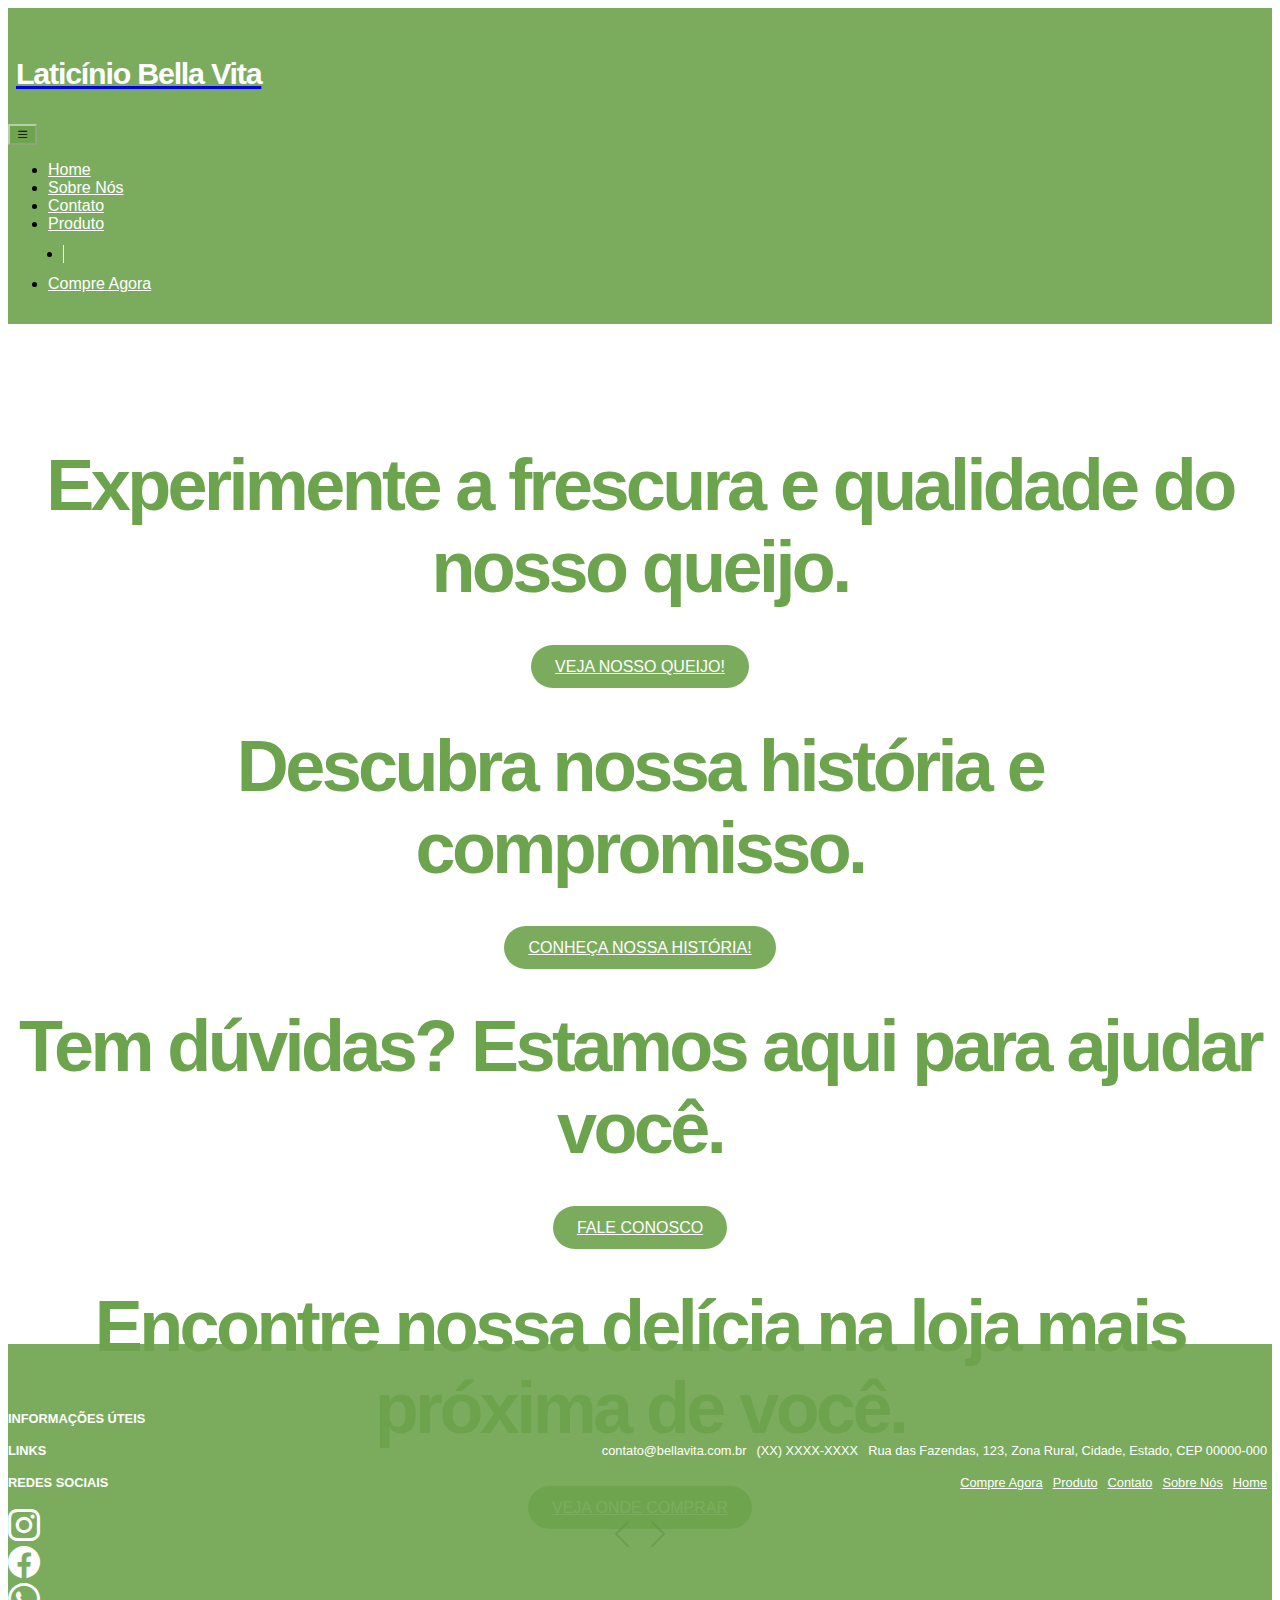
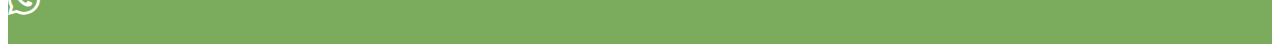
<file: index.html>
<!DOCTYPE html>
<html lang="pt-br">
<head>
    <!-- Meta tags Obrigatórias -->
    <meta charset="utf-8">
    <meta name="viewport" content="width=device-width, initial-scale=1, shrink-to-fit=no">
    <!-- Bootstrap CSS -->
    <link rel="stylesheet" href="https://stackpath.bootstrapcdn.com/bootstrap/4.1.3/css/bootstrap.min.css" integrity="sha384-MCw98/SFnGE8fJT3GXwEOngsV7Zt27NXFoaoApmYm81iuXoPkFOJwJ8ERdknLPMO" crossorigin="anonymous">
    <!-- Ícones -->
    <link rel="stylesheet" href="https://cdn.jsdelivr.net/npm/bootstrap-icons@1.11.3/font/bootstrap-icons.min.css">
    <link rel="stylesheet" href="css/style.css">

    <title>Laticínio D'Casa</title>
</head>
<body>

    <header> <!-- Início Cabeçalho -->
        <nav class="navbar navbar-expand-md navbar-light fixed-top navbar-transparente">
            <div class="container">
                <a href="index.html" class="nav-link">
                    <h2>Laticínio Bella Vita</h2>
                </a>
                <button class="navbar-toggler" data-toggle="collapse" data-target="#nav-principal">
                    <i class="bi bi-list text-white"></i>
                </button>
                <div class="collapse navbar-collapse" id="nav-principal">
                    <ul class="navbar-nav ml-auto">
                        <li class="nav-item">
                            <a href="index.html" class="nav-link">Home</a>
                        </li>
                        <li class="nav-item">
                            <a href="paginas/about.html" class="nav-link">Sobre Nós</a>
                        </li>
                        <li class="nav-item">
                            <a href="paginas/contato.html" class="nav-link">Contato</a>
                        </li>
                        <li class="nav-item">
                            <a href="paginas/product.html" class="nav-link">Produto</a>
                        </li>
                        <li class="nav-item divisor"></li>
                        <li class="nav-item">
                            <a href="paginas/buynow.html" class="nav-link">Compre Agora</a>
                        </li>
                    </ul>
                </div>
            </div>
        </nav>
    </header>  <!-- Fim Cabeçalho -->

    <section id="home" class="d-flex"> <!-- Início Home -->
        <div class="container align-self-center">
            <div class="row">
                <div class="col-md-12 capa">
                    <div id="carousel-dcasa" class="carousel slide" data-ride="carousel">
                        <div class="carousel-inner">
                            <div class="carousel-item active">
                                <h1>Experimente a frescura e qualidade do nosso queijo.</h1>
                                <a href="paginas/product.html" class="btn btn-lg btn-custom btn-oppacity">Veja nosso queijo!</a>
                            </div>
                            <div class="carousel-item">
                                <h1>Descubra nossa história e compromisso.</h1>
                                <a href="paginas/about.html" class="btn btn-lg btn-custom btn-oppacity">Conheça Nossa História!</a>
                            </div>
                            <div class="carousel-item">
                                <h1>Tem dúvidas? Estamos aqui para ajudar você.</h1>
                                <a href="paginas/contato.html" class="btn btn-lg btn-custom btn-oppacity">Fale Conosco</a>
                            </div>
                            <div class="carousel-item">
                                <h1>Encontre nossa delícia na loja mais próxima de você.</h1>
                                <a href="paginas/buynow.html" class="btn btn-lg btn-custom btn-oppacity">Veja Onde Comprar</a>
                            </div>
                        </div>
                        <a href="#carousel-dcasa" class="carousel-control-prev" data-slide="prev"><i class="bi bi-chevron-left" style="font-size: 2em; color: rgba(0, 0, 0, 0.6);"></i></a>
                        <a href="#carousel-dcasa" class="carousel-control-next" data-slide="next"><i class="bi bi-chevron-right" style="font-size: 2em; color: rgba(0, 0, 0, 0.6)"></i></a>
                    </div>
                </div>
            </div>
        </div>
    </section> <!-- Fim Home -->

    <footer>
        <div class="container">
            <div class="row">
                <div class="col-md-6"> <!-- Informações de Contato -->
                    <h4>Informações Úteis</h4>
                    <ul class="navbar-nav">
                        <li>Rua das Fazendas, 123, Zona Rural, Cidade, Estado, CEP 00000-000</li>
                        <li>(XX) XXXX-XXXX</li>
                        <li>contato@bellavita.com.br</li>
                    </ul>
                </div>
                <div class="col-md-2"> <!-- Links rápidos -->
                    <h4>Links</h4>
                    <ul class="navbar-nav">
                        <li><a href="index.html">Home</a></li>
                        <li><a href="paginas/about.html">Sobre Nós</a></li>
                        <li><a href="paginas/contato.html">Contato</a></li>
                        <li><a href="paginas/product.html">Produto</a></li>
                        <li><a href="paginas/buynow.html">Compre Agora</a></li>
                    </ul>
                </div>
                <div class="col-md-4"> <!-- Redes Sociais -->
                    <h4>Redes Sociais</h4>
                    <div class="row">
                        <div class="col-sm-2">
                            <a href=""><i class="bi bi-instagram"></i></a>
                        </div>
                        <div class="col-sm-2">
                            <a href=""><i class="bi bi-facebook"></i></a>
                        </div>
                        <div class="col-sm-2">
                            <a href=""><i class="bi bi-whatsapp"></i></a>
                        </div>
                    </div>
                </div>
            </div>
        </div>
    </footer>

    <!-- JavaScript (Opcional) -->
    <!-- jQuery primeiro, depois Popper.js, depois Bootstrap JS -->
    <script src="https://code.jquery.com/jquery-3.3.1.slim.min.js" integrity="sha384-q8i/X+965DzO0rT7abK41JStQIAqVgRVzpbzo5smXKp4YfRvH+8abtTE1Pi6jizo" crossorigin="anonymous"></script>
    <script src="https://cdnjs.cloudflare.com/ajax/libs/popper.js/1.14.3/umd/popper.min.js" integrity="sha384-ZMP7rVo3mIykV+2+9J3UJ46jBk0WLaUAdn689aCwoqbBJiSnjAK/l8WvCWPIPm49" crossorigin="anonymous"></script>
    <script src="https://stackpath.bootstrapcdn.com/bootstrap/4.1.3/js/bootstrap.min.js" integrity="sha384-ChfqqxuZUCnJSK3+MXmPNIyE6ZbWh2IMqE241rYiqJxyMiZ6OW/JmZQ5stwEULTy" crossorigin="anonymous"></script>
</body>
</html>
</file>
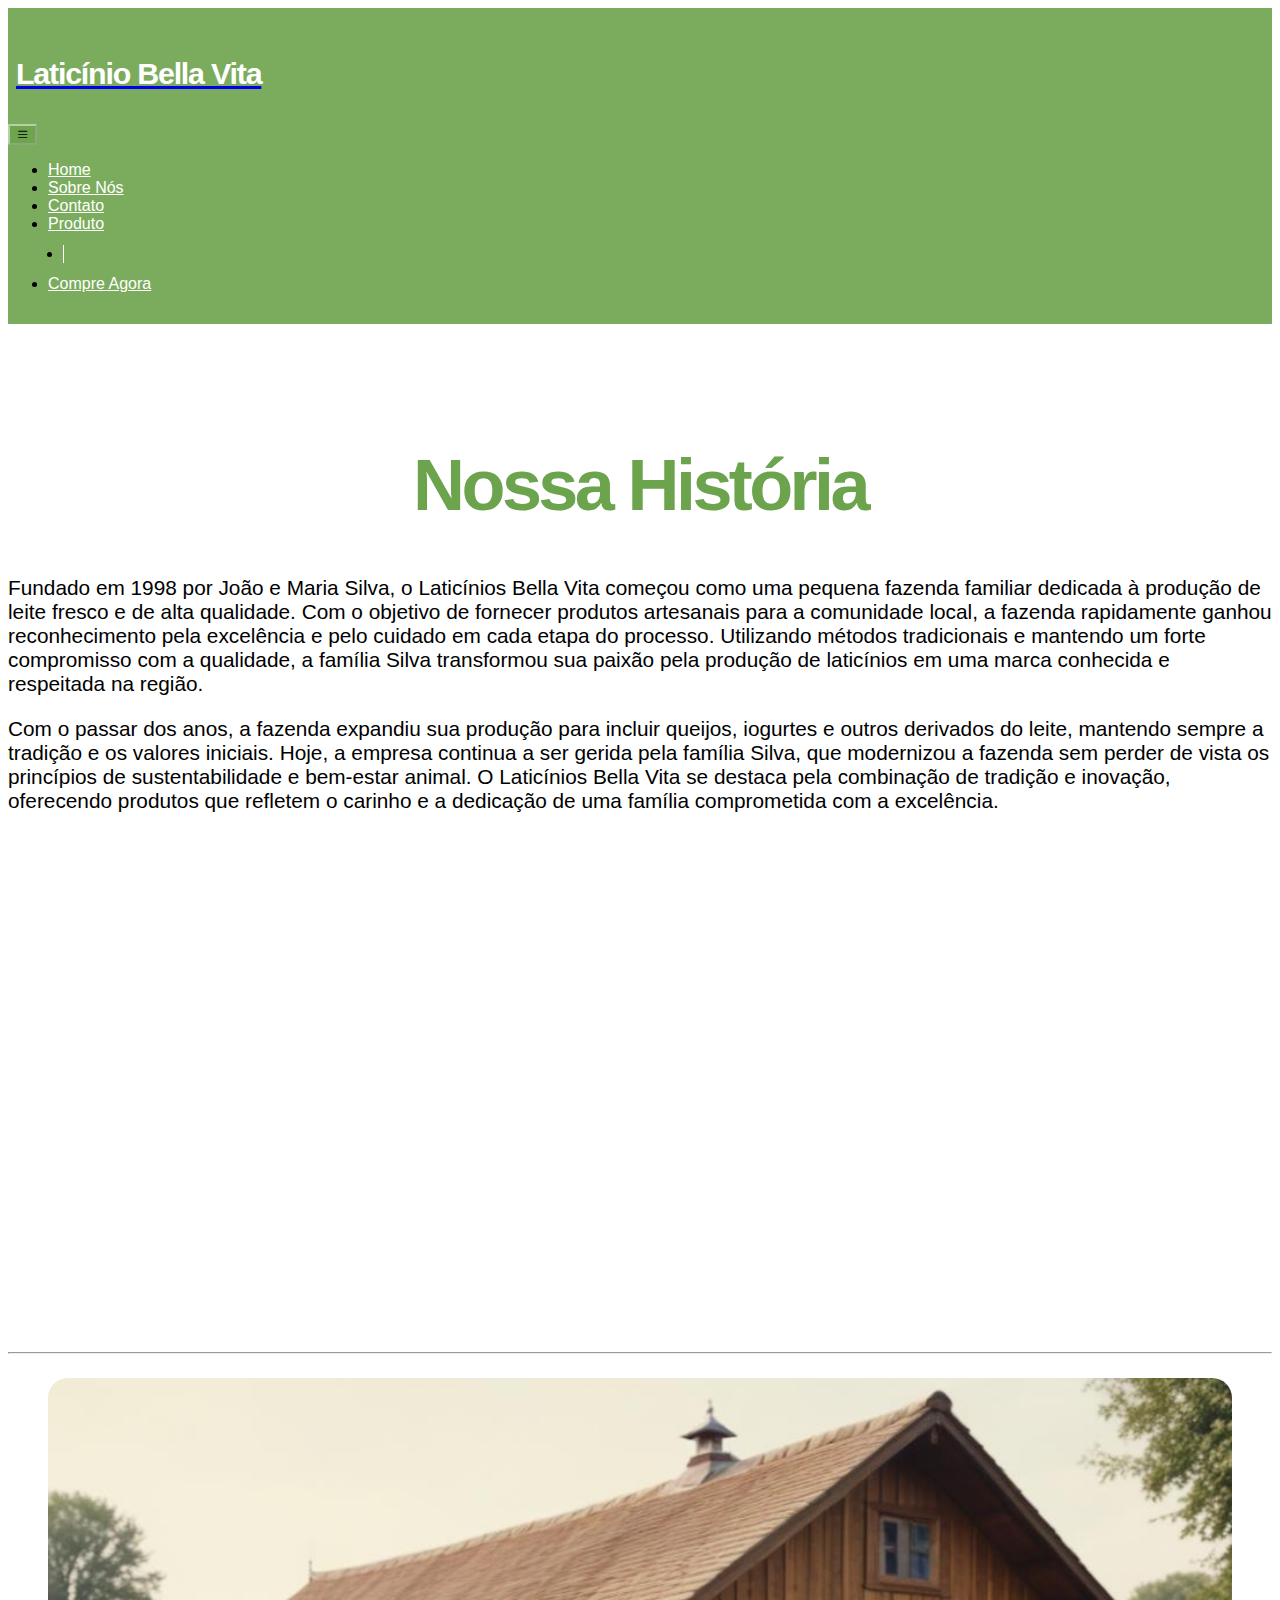
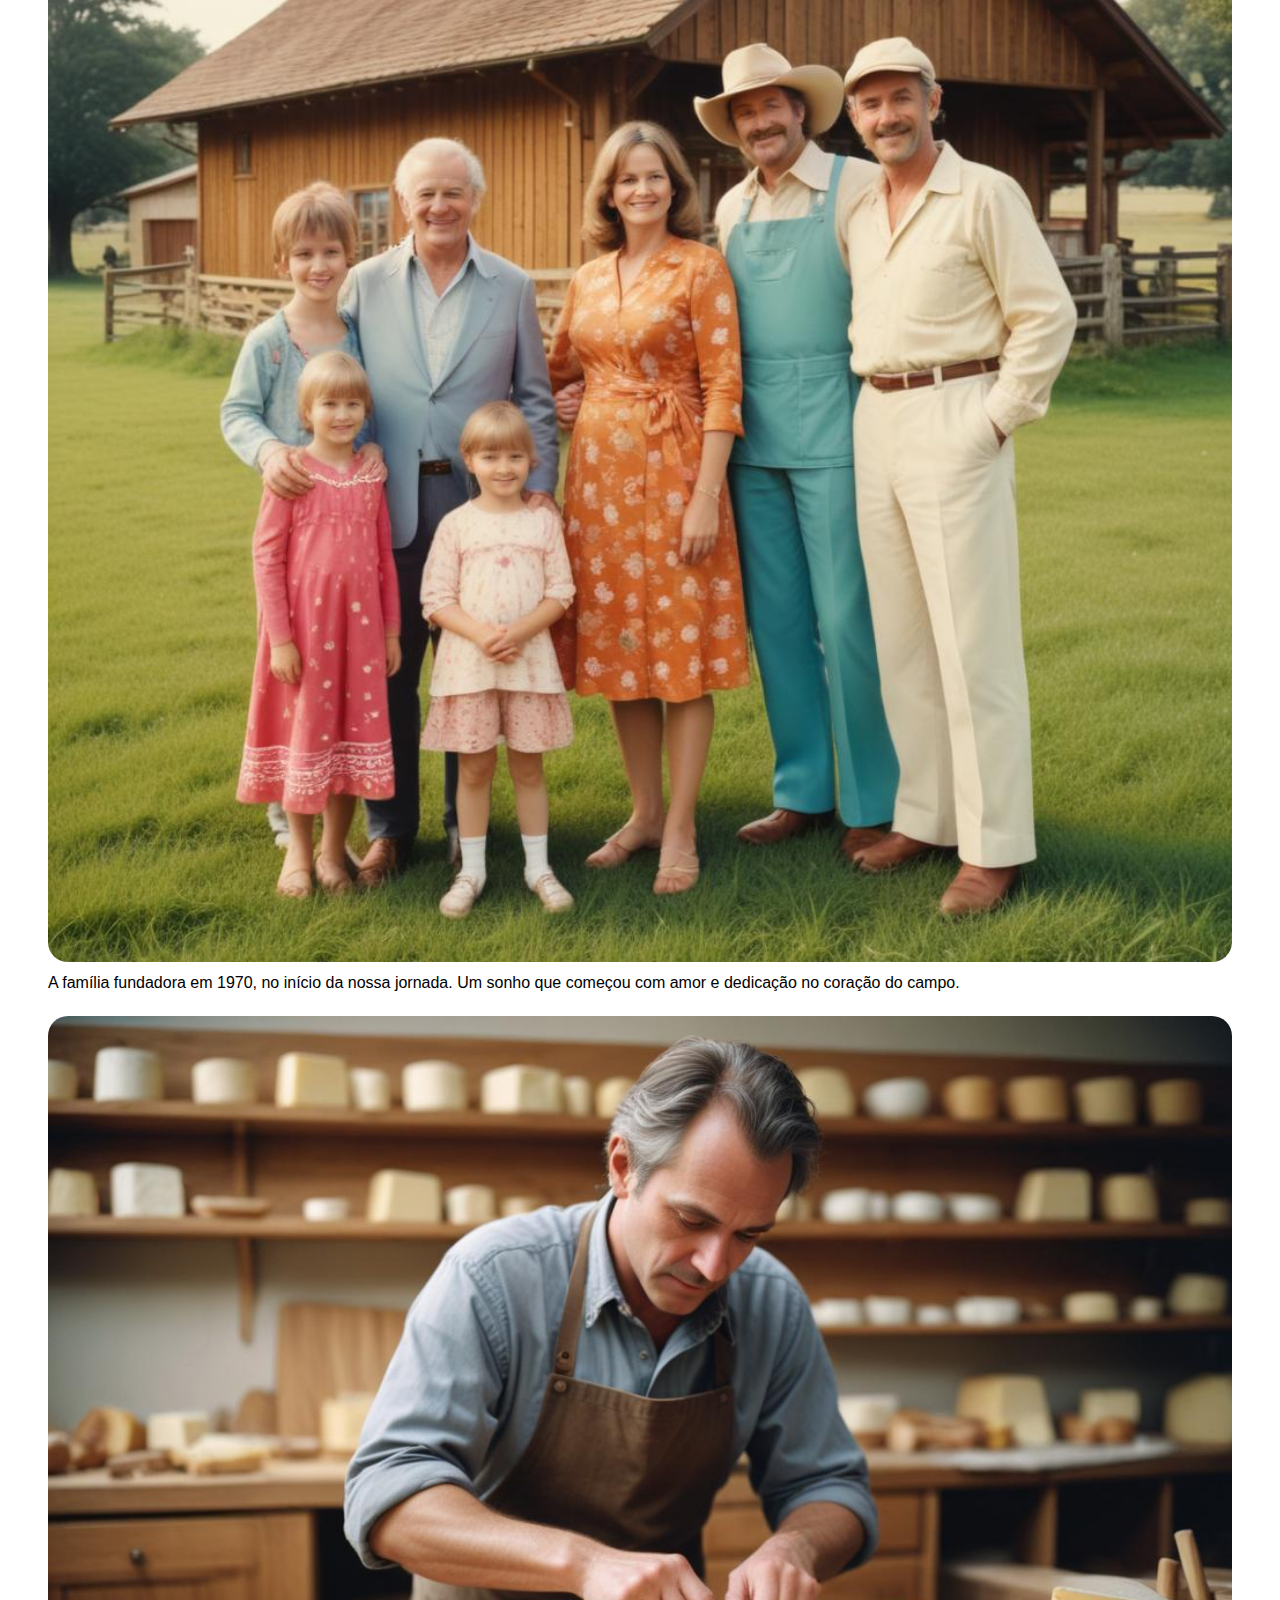
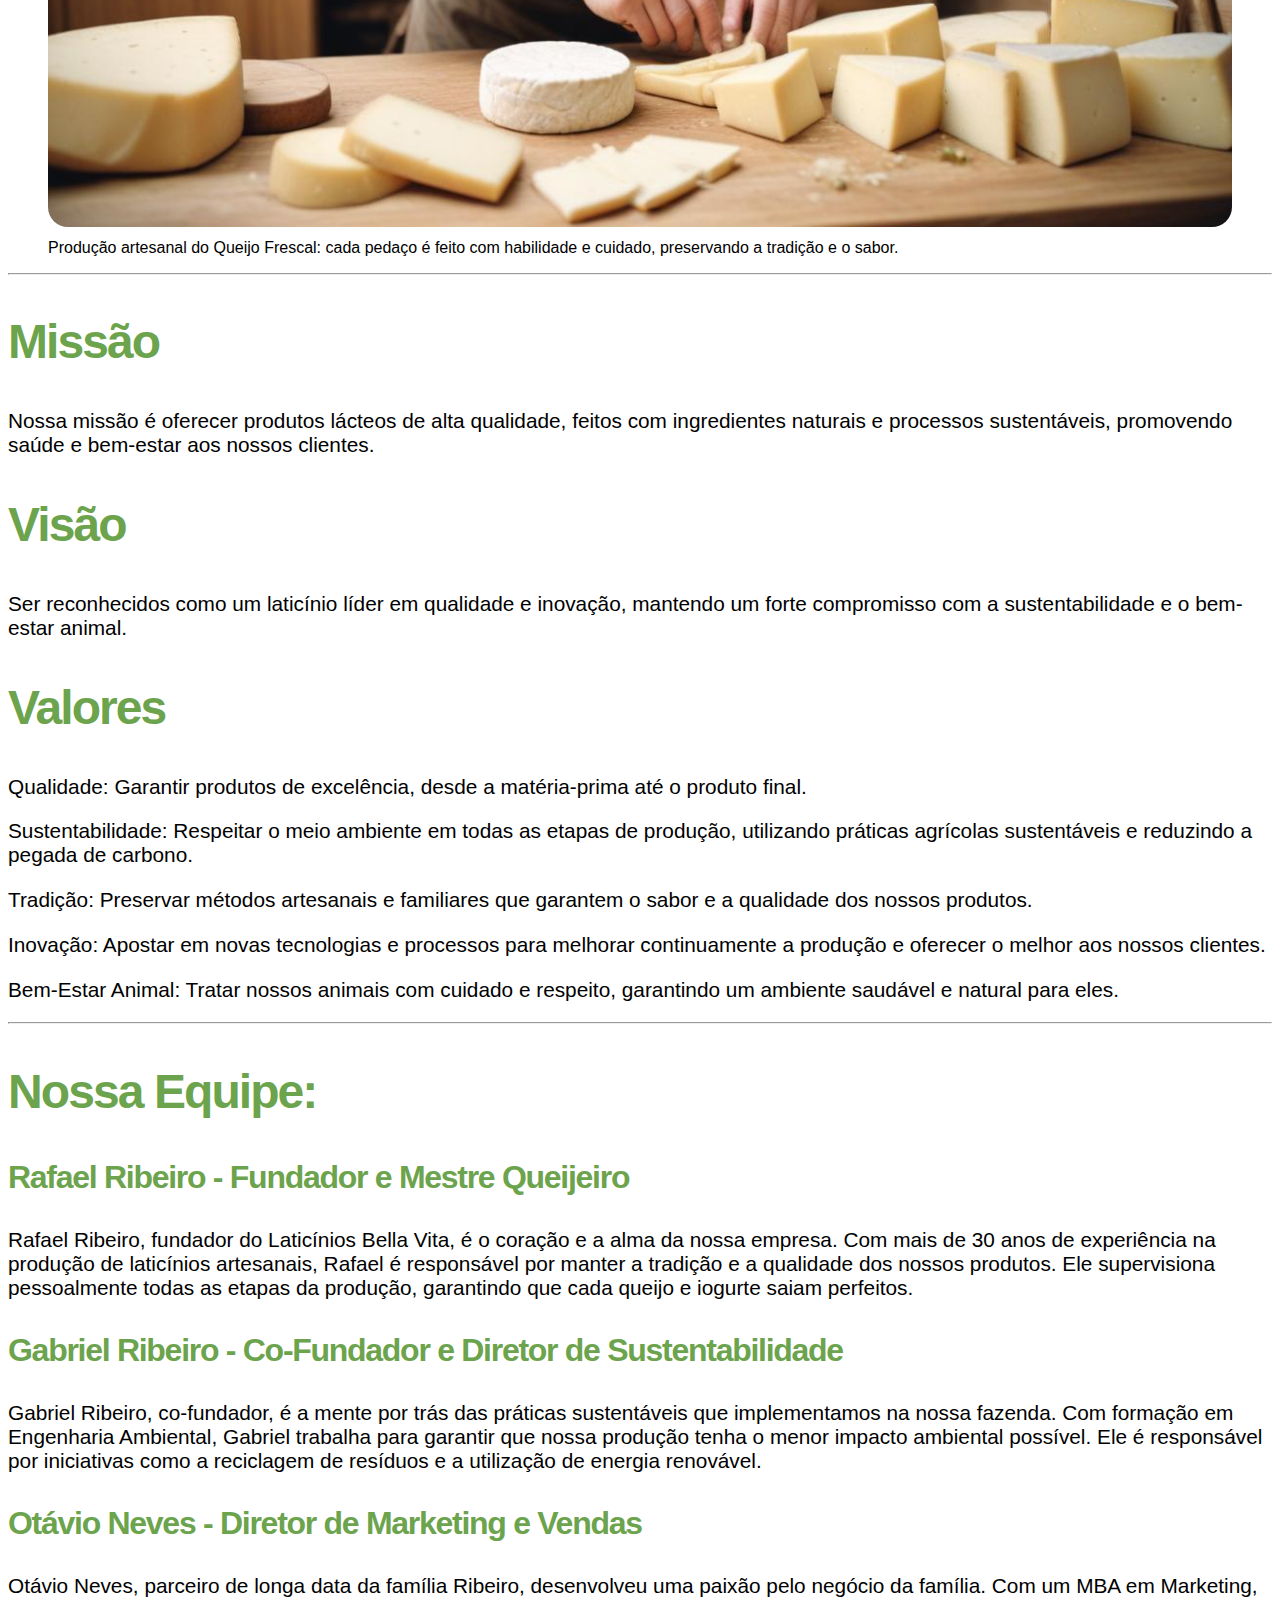
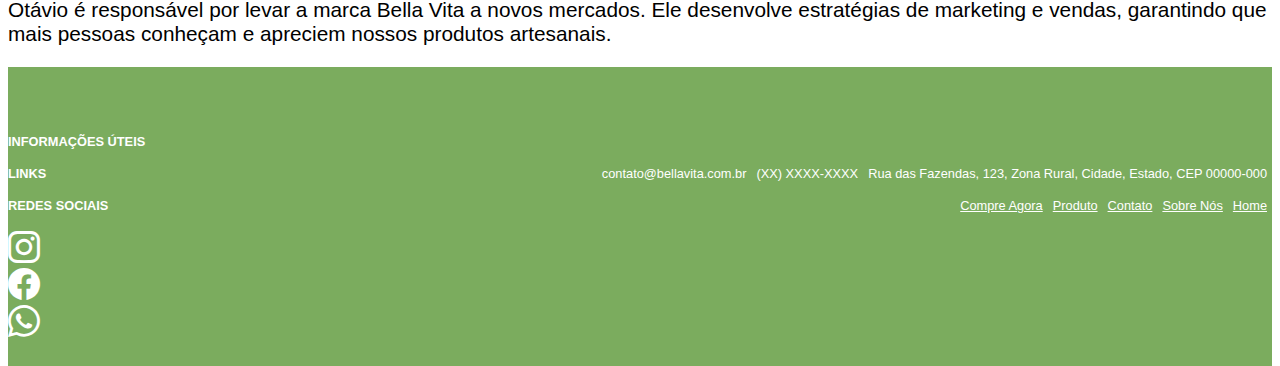
<file: paginas/about.html>
<!DOCTYPE html>
<html lang="pt-br">
<head>
    <!-- Meta tags Obrigatórias -->
    <meta charset="utf-8">
    <meta name="viewport" content="width=device-width, initial-scale=1, shrink-to-fit=no">
    <!-- Bootstrap CSS -->
    <link rel="stylesheet" href="https://stackpath.bootstrapcdn.com/bootstrap/4.1.3/css/bootstrap.min.css" integrity="sha384-MCw98/SFnGE8fJT3GXwEOngsV7Zt27NXFoaoApmYm81iuXoPkFOJwJ8ERdknLPMO" crossorigin="anonymous">
    <!-- Ícones -->
    <link rel="stylesheet" href="https://cdn.jsdelivr.net/npm/bootstrap-icons@1.11.3/font/bootstrap-icons.min.css">
    <link rel="stylesheet" href="../css/style.css">

    <title>Laticínio Bella Vita - Sobre Nós</title>
</head>
<body>
    <header> <!-- Início Cabeçalho -->
        <nav class="navbar navbar-expand-lg navbar-light fixed-top navbar-transparente">
            <div class="container">
                <a href="../index.html" class="nav-link">
                    <h2>Laticínio Bella Vita</h2>
                </a>
                <button class="navbar-toggler" data-toggle="collapse" data-target="#nav-principal">
                    <i class="bi bi-list text-white"></i>
                </button>
                <div class="collapse navbar-collapse" id="nav-principal">
                    <ul class="navbar-nav ml-auto">
                        <li class="nav-item">
                            <a href="../index.html" class="nav-link">Home</a>
                        </li>
                        <li class="nav-item">
                            <a href="about.html" class="nav-link">Sobre Nós</a>
                        </li>
                        <li class="nav-item">
                            <a href="contato.html" class="nav-link">Contato</a>
                        </li>
                        <li class="nav-item">
                            <a href="product.html" class="nav-link">Produto</a>
                        </li>
                        <li class="nav-item divisor"></li>
                        <li class="nav-item">
                            <a href="buynow.html" class="nav-link">Compre Agora</a>
                        </li>
                    </ul>
                </div>
            </div>
        </nav>
    </header>  <!-- Fim Cabeçalho -->

    <section id="home" class="d-flex"> <!-- História -->
        <div class="container align-self-center">
            <div class="row">
                <div class="col-md-12 capa">
                    <h1>Nossa História</h1>
                </div>
                <div class="col-lg-6">
                    <p>Fundado em 1998 por João e Maria Silva, o Laticínios Bella Vita começou como uma pequena fazenda familiar dedicada à produção de leite fresco e de alta qualidade. Com o objetivo de fornecer produtos artesanais para a comunidade local, a fazenda rapidamente ganhou reconhecimento pela excelência e pelo cuidado em cada etapa do processo. Utilizando métodos tradicionais e mantendo um forte compromisso com a qualidade, a família Silva transformou sua paixão pela produção de laticínios em uma marca conhecida e respeitada na região.</p>
                </div>
                <div class="col-lg-6">
                    <p>Com o passar dos anos, a fazenda expandiu sua produção para incluir queijos, iogurtes e outros derivados do leite, mantendo sempre a tradição e os valores iniciais. Hoje, a empresa continua a ser gerida pela família Silva, que modernizou a fazenda sem perder de vista os princípios de sustentabilidade e bem-estar animal. O Laticínios Bella Vita se destaca pela combinação de tradição e inovação, oferecendo produtos que refletem o carinho e a dedicação de uma família comprometida com a excelência.</p>
                </div>
            </div>
        </div>
    </section> <!-- Fim história -->
    <hr>
    <section class="d-flex p-5"> <!-- Fotos história -->
        <div class="container align-self-center">
            <div class="row my-5">
                <figure class="col-md-5">
                    <img src="../imgs/family.jpeg" alt="">
                    <figcaption>A família fundadora em 1970, no início da nossa jornada. Um sonho que começou com amor e dedicação no coração do campo.</figcaption>
                </figure>
                <figure class="col-md-7">
                    <img src="../imgs/artisan.jpeg" alt="">
                    <figcaption>Produção artesanal do Queijo Frescal: cada pedaço é feito com habilidade e cuidado, preservando a tradição e o sabor.</figcaption>
                </figure>
            </div>
        </div>
    </section> <!-- Fim fotos história -->
    <hr>
    <section class="d-flex p-5"> <!-- Missão , valores e visão -->
        <div class="container align-self-center">
            <div class="row my-5"> <!-- Missão -->
                <div class="col-md-12">
                    <h2>Missão</h2>
                </div>
                <div class="col-md-12">
                    <p>Nossa missão é oferecer produtos lácteos de alta qualidade, feitos com ingredientes naturais e processos sustentáveis, promovendo saúde e bem-estar aos nossos clientes.</p>
                </div>
            </div> <!-- Fim missão -->
            <div class="row my-5"> <!-- Visão -->
                <div class="col-md-12">
                    <h2>Visão</h2>
                </div>
                <div class="col-md-12">
                    <p>Ser reconhecidos como um laticínio líder em qualidade e inovação, mantendo um forte compromisso com a sustentabilidade e o bem-estar animal.</p>
                </div>
            </div> <!-- Fim missão -->
            <div class="row my-5"> <!-- Valores -->
                <div class="col-md-12">
                    <h2>Valores</h2>
                </div>
                <div class="col-md-12">
                    <p><span class="font-weight-bold">Qualidade: </span>Garantir produtos de excelência, desde a matéria-prima até o produto final.</p>
                    <p><span class="font-weight-bold">Sustentabilidade: </span>Respeitar o meio ambiente em todas as etapas de produção, utilizando práticas agrícolas sustentáveis e reduzindo a pegada de carbono.</p>
                    <p><span class="font-weight-bold">Tradição: </span>Preservar métodos artesanais e familiares que garantem o sabor e a qualidade dos nossos produtos.</p>
                    <p><span class="font-weight-bold">Inovação: </span>Apostar em novas tecnologias e processos para melhorar continuamente a produção e oferecer o melhor aos nossos clientes.</p>
                    <p><span class="font-weight-bold">Bem-Estar Animal: </span>Tratar nossos animais com cuidado e respeito, garantindo um ambiente saudável e natural para eles.</p>
                </div>
            </div> <!-- Fim valores -->
        </div>
    </section> <!-- Fim missão, valores e visão -->
    <hr>
    <section class="d-flex p-5"> <!-- Equipe -->
        <div class="container align-self-center">
            <div class="row">
                <div class="col-md-12">
                    <h2>Nossa Equipe: </h2>
                </div>
            </div>
            <div class="row my-3">
                <div class="col-md-12">
                    <h3>Rafael Ribeiro - Fundador e Mestre Queijeiro</h3>
                </div>
                <div class="col-md-12">
                    <p>Rafael Ribeiro, fundador do Laticínios Bella Vita, é o coração e a alma da nossa empresa. Com mais de 30 anos de experiência na produção de laticínios artesanais, Rafael é responsável por manter a tradição e a qualidade dos nossos produtos. Ele supervisiona pessoalmente todas as etapas da produção, garantindo que cada queijo e iogurte saiam perfeitos.</p>
                </div>
            </div>
            <div class="row my-3">
                <div class="col-md-12">
                    <h3>Gabriel Ribeiro - Co-Fundador e Diretor de Sustentabilidade</h3>
                </div>
                <div class="col-md-12">
                    <p>Gabriel Ribeiro, co-fundador, é a mente por trás das práticas sustentáveis que implementamos na nossa fazenda. Com formação em Engenharia Ambiental, Gabriel trabalha para garantir que nossa produção tenha o menor impacto ambiental possível. Ele é responsável por iniciativas como a reciclagem de resíduos e a utilização de energia renovável.</p>
                </div>
            </div>
            <div class="row my-3">
                <div class="col-md-12">
                    <h3>Otávio Neves - Diretor de Marketing e Vendas</h3>
                </div>
                <div class="col-md-12">
                    <p>Otávio Neves, parceiro de longa data da família Ribeiro, desenvolveu uma paixão pelo negócio da família. Com um MBA em Marketing, Otávio é responsável por levar a marca Bella Vita a novos mercados. Ele desenvolve estratégias de marketing e vendas, garantindo que mais pessoas conheçam e apreciem nossos produtos artesanais.</p>
                </div>
            </div>
        </div>
    </section> <!-- Fim equipe -->

    <footer>
        <div class="container">
            <div class="row">
                <div class="col-md-6 mb-3"> <!-- Informações de Contato -->
                    <h4>Informações Úteis</h4>
                    <ul class="navbar-nav">
                        <li>Rua das Fazendas, 123, Zona Rural, Cidade, Estado, CEP 00000-000</li>
                        <li>(XX) XXXX-XXXX</li>
                        <li>contato@bellavita.com.br</li>
                    </ul>
                </div>
                <div class="col-md-2 mb-3"> <!-- Links rápidos -->
                    <h4>Links</h4>
                    <ul class="navbar-nav">
                        <li><a href="../index.html">Home</a></li>
                        <li><a href="about.html">Sobre Nós</a></li>
                        <li><a href="contato.html">Contato</a></li>
                        <li><a href="product.html">Produto</a></li>
                        <li><a href="buynow.html">Compre Agora</a></li>
                    </ul>
                </div>
                <div class="col-md-4 mb-3"> <!-- Redes Sociais -->
                    <h4>Redes Sociais</h4>
                    <div class="row">
                        <div class="col-sm-2">
                            <a href=""><i class="bi bi-instagram"></i></a>
                        </div>
                        <div class="col-sm-2">
                            <a href=""><i class="bi bi-facebook"></i></a>
                        </div>
                        <div class="col-sm-2">
                            <a href=""><i class="bi bi-whatsapp"></i></a>
                        </div>
                    </div>
                </div>
            </div>
        </div>
    </footer>

    <!-- JavaScript (Opcional) -->
    <!-- jQuery primeiro, depois Popper.js, depois Bootstrap JS -->
    <script src="https://code.jquery.com/jquery-3.3.1.slim.min.js" integrity="sha384-q8i/X+965DzO0rT7abK41JStQIAqVgRVzpbzo5smXKp4YfRvH+8abtTE1Pi6jizo" crossorigin="anonymous"></script>
    <script src="https://cdnjs.cloudflare.com/ajax/libs/popper.js/1.14.3/umd/popper.min.js" integrity="sha384-ZMP7rVo3mIykV+2+9J3UJ46jBk0WLaUAdn689aCwoqbBJiSnjAK/l8WvCWPIPm49" crossorigin="anonymous"></script>
    <script src="https://stackpath.bootstrapcdn.com/bootstrap/4.1.3/js/bootstrap.min.js" integrity="sha384-ChfqqxuZUCnJSK3+MXmPNIyE6ZbWh2IMqE241rYiqJxyMiZ6OW/JmZQ5stwEULTy" crossorigin="anonymous"></script>
</body>
</html>
</file>
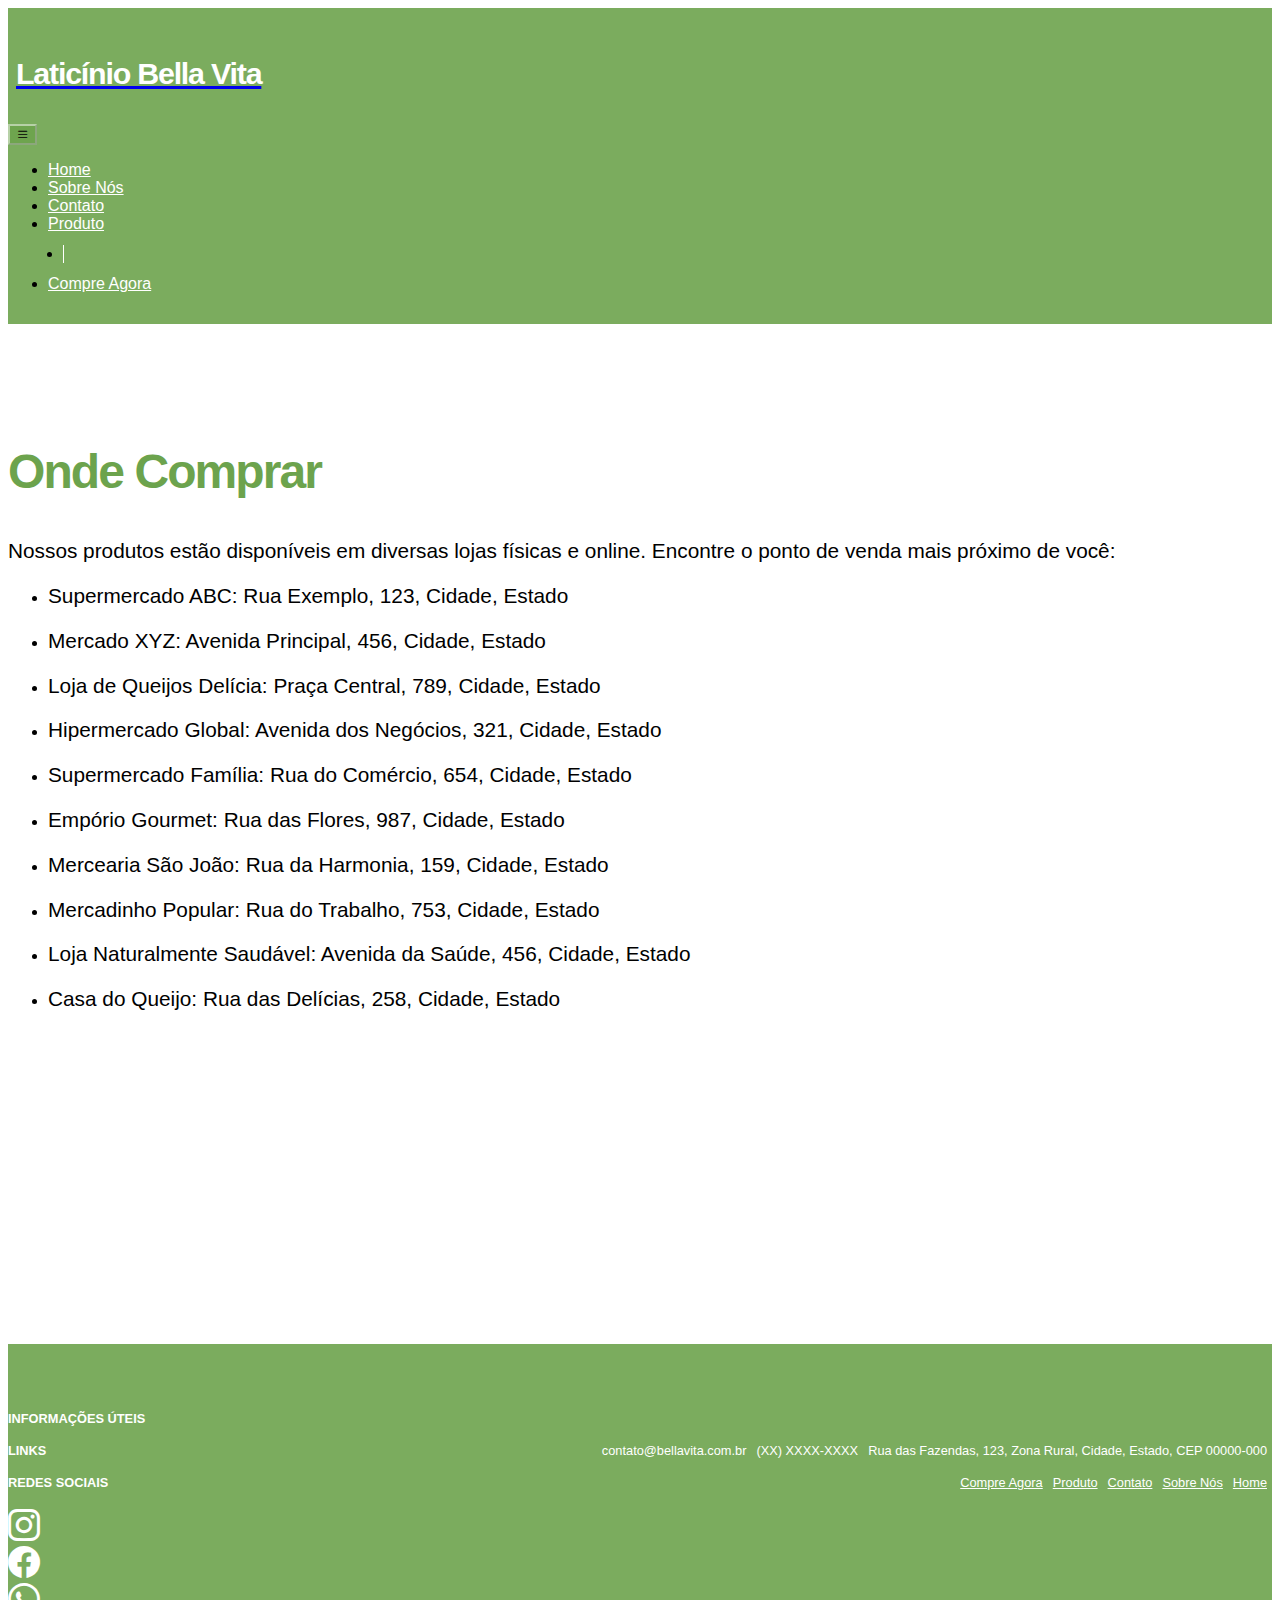
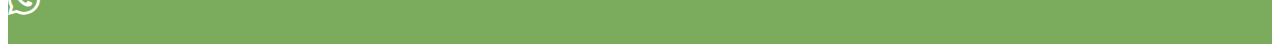
<file: paginas/buynow.html>
<!DOCTYPE html>
<html lang="pt-br">
<head>
    <!-- Meta tags Obrigatórias -->
    <meta charset="utf-8">
    <meta name="viewport" content="width=device-width, initial-scale=1, shrink-to-fit=no">
    <!-- Bootstrap CSS -->
    <link rel="stylesheet" href="https://stackpath.bootstrapcdn.com/bootstrap/4.1.3/css/bootstrap.min.css" integrity="sha384-MCw98/SFnGE8fJT3GXwEOngsV7Zt27NXFoaoApmYm81iuXoPkFOJwJ8ERdknLPMO" crossorigin="anonymous">
    <!-- Ícones -->
    <link rel="stylesheet" href="https://cdn.jsdelivr.net/npm/bootstrap-icons@1.11.3/font/bootstrap-icons.min.css">
    <link rel="stylesheet" href="../css/style.css">

    <title>Laticínio D'Casa - Compre Agora</title>
</head>
<body>
    <header> <!-- Início Cabeçalho -->
        <nav class="navbar navbar-expand-md navbar-light fixed-top navbar-transparente">
            <div class="container">
                <a href="../index.html" class="nav-link">
                    <h2>Laticínio Bella Vita</h2>
                </a>
                <button class="navbar-toggler" data-toggle="collapse" data-target="#nav-principal">
                    <i class="bi bi-list text-white"></i>
                </button>
                <div class="collapse navbar-collapse" id="nav-principal">
                    <ul class="navbar-nav ml-auto">
                        <li class="nav-item">
                            <a href="../index.html" class="nav-link">Home</a>
                        </li>
                        <li class="nav-item">
                            <a href="about.html" class="nav-link">Sobre Nós</a>
                        </li>
                        <li class="nav-item">
                            <a href="contato.html" class="nav-link">Contato</a>
                        </li>
                        <li class="nav-item">
                            <a href="product.html" class="nav-link">Produto</a>
                        </li>
                        <li class="nav-item divisor"></li>
                        <li class="nav-item">
                            <a href="buynow.html" class="nav-link">Compre Agora</a>
                        </li>
                    </ul>
                </div>
            </div>
        </nav>
    </header>  <!-- Fim Cabeçalho -->

    <section id="home" class="d-flex"> <!-- Lista -->
        <div class="container align-self-center">
            <div class="row">
                <div class="col-md-12">
                    <h2>Onde Comprar</h2>
                </div>
                <div class="col-md-6">
                    <p>Nossos produtos estão disponíveis em diversas lojas físicas e online. Encontre o ponto de venda mais próximo de você: </p>
                </div>
            </div>
            <div class="row">
                <ul>
                    <li><p>Supermercado ABC: Rua Exemplo, 123, Cidade, Estado</p></li>
                    <li><p>Mercado XYZ: Avenida Principal, 456, Cidade, Estado</p></li>
                    <li><p>Loja de Queijos Delícia: Praça Central, 789, Cidade, Estado</p></li>
                    <li><p>Hipermercado Global: Avenida dos Negócios, 321, Cidade, Estado</p></li>
                    <li><p>Supermercado Família: Rua do Comércio, 654, Cidade, Estado</p></li>
                    <li><p>Empório Gourmet: Rua das Flores, 987, Cidade, Estado</p></li>
                    <li><p>Mercearia São João: Rua da Harmonia, 159, Cidade, Estado</p></li>
                    <li><p>Mercadinho Popular: Rua do Trabalho, 753, Cidade, Estado</p></li>
                    <li><p>Loja Naturalmente Saudável: Avenida da Saúde, 456, Cidade, Estado</p></li>
                    <li><p>Casa do Queijo: Rua das Delícias, 258, Cidade, Estado</p></li>
                </ul>
            </div>
        </div>
    </section> <!-- Fim lista -->

    <footer>
        <div class="container">
            <div class="row">
                <div class="col-md-6"> <!-- Informações de Contato -->
                    <h4>Informações Úteis</h4>
                    <ul class="navbar-nav">
                        <li>Rua das Fazendas, 123, Zona Rural, Cidade, Estado, CEP 00000-000</li>
                        <li>(XX) XXXX-XXXX</li>
                        <li>contato@bellavita.com.br</li>
                    </ul>
                </div>
                <div class="col-md-2"> <!-- Links rápidos -->
                    <h4>Links</h4>
                    <ul class="navbar-nav">
                        <li><a href="../index.html">Home</a></li>
                        <li><a href="about.html">Sobre Nós</a></li>
                        <li><a href="contato.html">Contato</a></li>
                        <li><a href="product.html">Produto</a></li>
                        <li><a href="buynow.html">Compre Agora</a></li>
                    </ul>
                </div>
                <div class="col-md-4"> <!-- Redes Sociais -->
                    <h4>Redes Sociais</h4>
                    <div class="row">
                        <div class="col-sm-2">
                            <a href=""><i class="bi bi-instagram"></i></a>
                        </div>
                        <div class="col-sm-2">
                            <a href=""><i class="bi bi-facebook"></i></a>
                        </div>
                        <div class="col-sm-2">
                            <a href=""><i class="bi bi-whatsapp"></i></a>
                        </div>
                    </div>
                </div>
            </div>
        </div>
    </footer>

    <!-- JavaScript (Opcional) -->
    <!-- jQuery primeiro, depois Popper.js, depois Bootstrap JS -->
    <script src="https://code.jquery.com/jquery-3.3.1.slim.min.js" integrity="sha384-q8i/X+965DzO0rT7abK41JStQIAqVgRVzpbzo5smXKp4YfRvH+8abtTE1Pi6jizo" crossorigin="anonymous"></script>
    <script src="https://cdnjs.cloudflare.com/ajax/libs/popper.js/1.14.3/umd/popper.min.js" integrity="sha384-ZMP7rVo3mIykV+2+9J3UJ46jBk0WLaUAdn689aCwoqbBJiSnjAK/l8WvCWPIPm49" crossorigin="anonymous"></script>
    <script src="https://stackpath.bootstrapcdn.com/bootstrap/4.1.3/js/bootstrap.min.js" integrity="sha384-ChfqqxuZUCnJSK3+MXmPNIyE6ZbWh2IMqE241rYiqJxyMiZ6OW/JmZQ5stwEULTy" crossorigin="anonymous"></script>
</body>
</html>
</file>
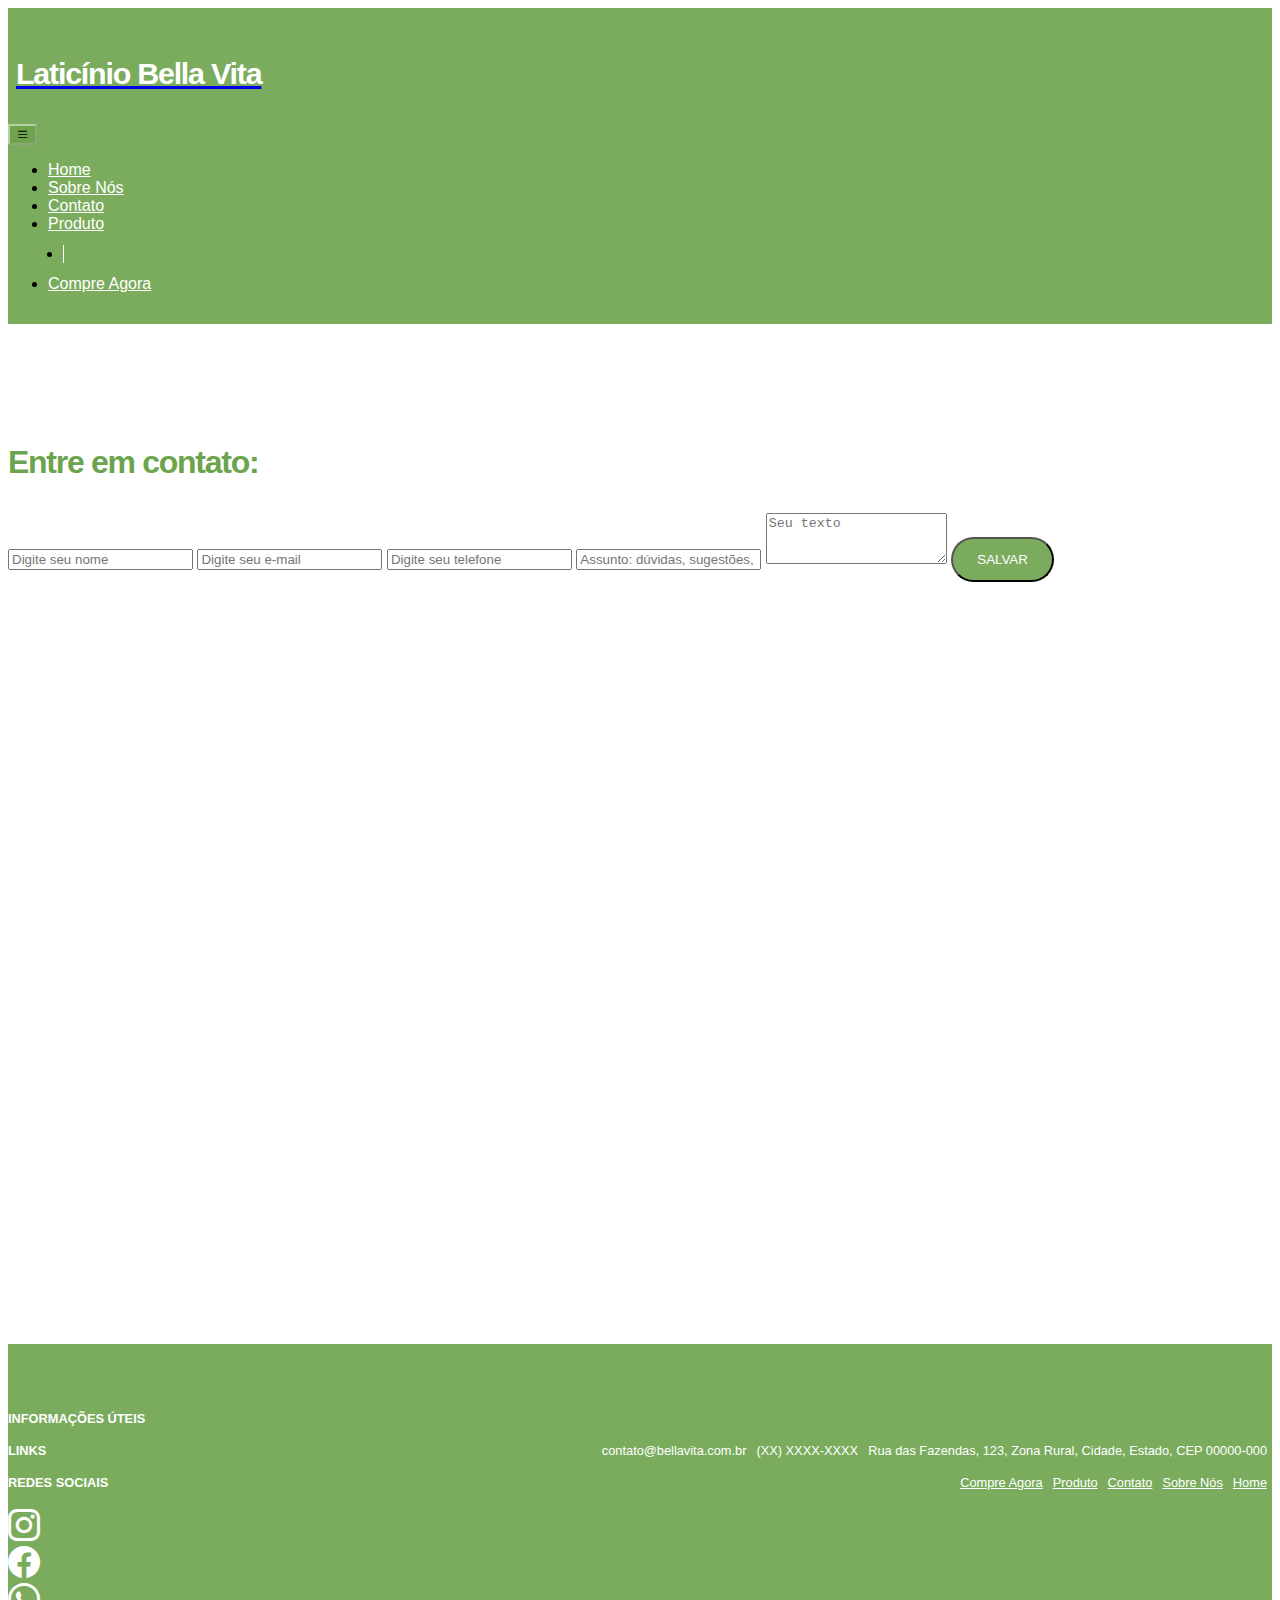
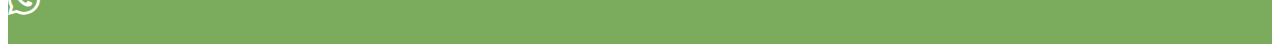
<file: paginas/contato.html>
<!DOCTYPE html>
<html lang="pt-br">
<head>
    <!-- Meta tags Obrigatórias -->
    <meta charset="utf-8">
    <meta name="viewport" content="width=device-width, initial-scale=1, shrink-to-fit=no">
    <!-- Bootstrap CSS -->
    <link rel="stylesheet" href="https://stackpath.bootstrapcdn.com/bootstrap/4.1.3/css/bootstrap.min.css" integrity="sha384-MCw98/SFnGE8fJT3GXwEOngsV7Zt27NXFoaoApmYm81iuXoPkFOJwJ8ERdknLPMO" crossorigin="anonymous">
    <!-- Ícones -->
    <link rel="stylesheet" href="https://cdn.jsdelivr.net/npm/bootstrap-icons@1.11.3/font/bootstrap-icons.min.css">
    <link rel="stylesheet" href="../css/style.css">

    <title>Laticínio D'Casa - Contato</title>
</head>
<body>
    <header> <!-- Início Cabeçalho -->
        <nav class="navbar navbar-expand-md navbar-light fixed-top navbar-transparente">
            <div class="container">
                <a href="../index.html" class="nav-link">
                    <h2>Laticínio Bella Vita</h2>
                </a>
                <button class="navbar-toggler" data-toggle="collapse" data-target="#nav-principal">
                    <i class="bi bi-list text-white"></i>
                </button>
                <div class="collapse navbar-collapse" id="nav-principal">
                    <ul class="navbar-nav ml-auto">
                        <li class="nav-item">
                            <a href="../index.html" class="nav-link">Home</a>
                        </li>
                        <li class="nav-item">
                            <a href="about.html" class="nav-link">Sobre Nós</a>
                        </li>
                        <li class="nav-item">
                            <a href="contato.html" class="nav-link">Contato</a>
                        </li>
                        <li class="nav-item">
                            <a href="product.html" class="nav-link">Produto</a>
                        </li>
                        <li class="nav-item divisor"></li>
                        <li class="nav-item">
                            <a href="buynow.html" class="nav-link">Compre Agora</a>
                        </li>
                    </ul>
                </div>
            </div>
        </nav>
    </header>  <!-- Fim Cabeçalho -->

    <section id="home" class="d-flex"> <!--  -->
        <div class="container align-self-center">
            <div class="row">
                <div class="col-md-12">
                    <h3>Entre em contato: </h3>
                </div>
            </div>
            <form action="">
                    <input class="form-control col-md-5" type="text" id="usuario" placeholder="Digite seu nome">
                    <input class="form-control col-md-5" type="text" id="email" placeholder="Digite seu e-mail">
                    <input class="form-control col-md-5" type="text" id="telefone" placeholder="Digite seu telefone">
                    <input class="form-control col-md-5" type="text" id="assunto" placeholder="Assunto: dúvidas, sugestões, reclamações, outros">
                    <textarea class="form-control" id="mensagem" rows="3" placeholder="Seu texto"></textarea>
                    <input class="btn btn-custom btn-oppacity" type="submit" value="Salvar">
            </form>
        </div>
    </section> <!-- Fim  -->

    <footer>
        <div class="container">
            <div class="row">
                <div class="col-md-6"> <!-- Informações de Contato -->
                    <h4>Informações Úteis</h4>
                    <ul class="navbar-nav">
                        <li>Rua das Fazendas, 123, Zona Rural, Cidade, Estado, CEP 00000-000</li>
                        <li>(XX) XXXX-XXXX</li>
                        <li>contato@bellavita.com.br</li>
                    </ul>
                </div>
                <div class="col-md-2"> <!-- Links rápidos -->
                    <h4>Links</h4>
                    <ul class="navbar-nav">
                        <li><a href="../index.html">Home</a></li>
                        <li><a href="about.html">Sobre Nós</a></li>
                        <li><a href="contato.html">Contato</a></li>
                        <li><a href="product.html">Produto</a></li>
                        <li><a href="buynow.html">Compre Agora</a></li>
                    </ul>
                </div>
                <div class="col-md-4"> <!-- Redes Sociais -->
                    <h4>Redes Sociais</h4>
                    <div class="row">
                        <div class="col-sm-2">
                            <a href=""><i class="bi bi-instagram"></i></a>
                        </div>
                        <div class="col-sm-2">
                            <a href=""><i class="bi bi-facebook"></i></a>
                        </div>
                        <div class="col-sm-2">
                            <a href=""><i class="bi bi-whatsapp"></i></a>
                        </div>
                    </div>
                </div>
            </div>
        </div>
    </footer>

    <!-- JavaScript (Opcional) -->
    <!-- jQuery primeiro, depois Popper.js, depois Bootstrap JS -->
    <script src="https://code.jquery.com/jquery-3.3.1.slim.min.js" integrity="sha384-q8i/X+965DzO0rT7abK41JStQIAqVgRVzpbzo5smXKp4YfRvH+8abtTE1Pi6jizo" crossorigin="anonymous"></script>
    <script src="https://cdnjs.cloudflare.com/ajax/libs/popper.js/1.14.3/umd/popper.min.js" integrity="sha384-ZMP7rVo3mIykV+2+9J3UJ46jBk0WLaUAdn689aCwoqbBJiSnjAK/l8WvCWPIPm49" crossorigin="anonymous"></script>
    <script src="https://stackpath.bootstrapcdn.com/bootstrap/4.1.3/js/bootstrap.min.js" integrity="sha384-ChfqqxuZUCnJSK3+MXmPNIyE6ZbWh2IMqE241rYiqJxyMiZ6OW/JmZQ5stwEULTy" crossorigin="anonymous"></script>
</body>
</html>
</file>
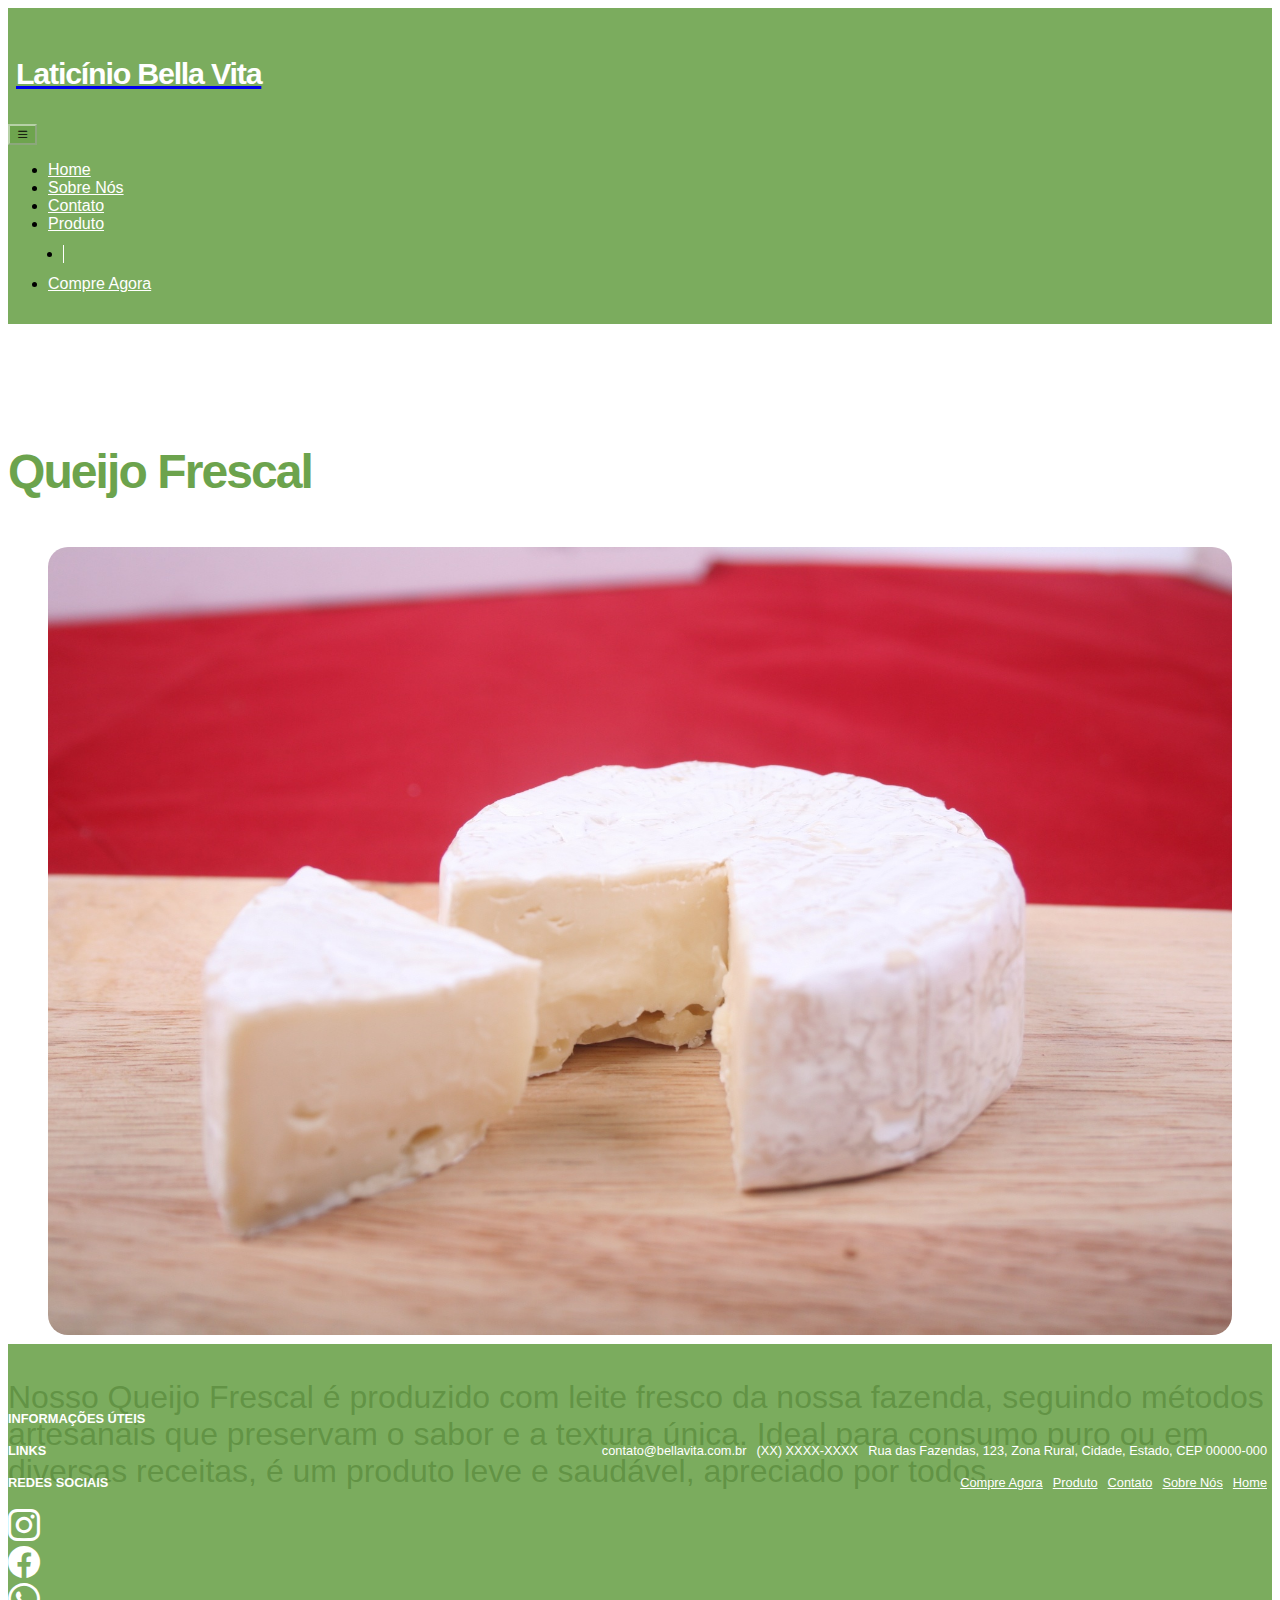
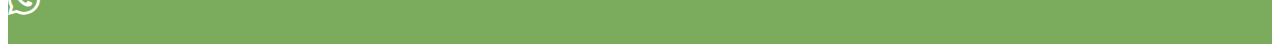
<file: paginas/product.html>
<!DOCTYPE html>
<html lang="pt-br">
<head>
    <!-- Meta tags Obrigatórias -->
    <meta charset="utf-8">
    <meta name="viewport" content="width=device-width, initial-scale=1, shrink-to-fit=no">
    <!-- Bootstrap CSS -->
    <link rel="stylesheet" href="https://stackpath.bootstrapcdn.com/bootstrap/4.1.3/css/bootstrap.min.css" integrity="sha384-MCw98/SFnGE8fJT3GXwEOngsV7Zt27NXFoaoApmYm81iuXoPkFOJwJ8ERdknLPMO" crossorigin="anonymous">
    <!-- Ícones -->
    <link rel="stylesheet" href="https://cdn.jsdelivr.net/npm/bootstrap-icons@1.11.3/font/bootstrap-icons.min.css">
    <link rel="stylesheet" href="../css/style.css">

    <title>Laticínio Bella Vita - Queijo</title>
</head>
<body>
    <header> <!-- Início Cabeçalho -->
        <nav class="navbar navbar-expand-lg navbar-light fixed-top navbar-transparente">
            <div class="container">
                <a href="../index.html" class="nav-link">
                    <h2>Laticínio Bella Vita</h2>
                </a>
                <button class="navbar-toggler" data-toggle="collapse" data-target="#nav-principal">
                    <i class="bi bi-list text-white"></i>
                </button>
                <div class="collapse navbar-collapse" id="nav-principal">
                    <ul class="navbar-nav ml-auto">
                        <li class="nav-item">
                            <a href="../index.html" class="nav-link">Home</a>
                        </li>
                        <li class="nav-item">
                            <a href="about.html" class="nav-link">Sobre Nós</a>
                        </li>
                        <li class="nav-item">
                            <a href="contato.html" class="nav-link">Contato</a>
                        </li>
                        <li class="nav-item">
                            <a href="product.html" class="nav-link">Produto</a>
                        </li>
                        <li class="nav-item divisor"></li>
                        <li class="nav-item">
                            <a href="buynow.html" class="nav-link">Compre Agora</a>
                        </li>
                    </ul>
                </div>
            </div>
        </nav>
    </header>  <!-- Fim Cabeçalho -->

    <section id="home" class="d-flex queijo"> <!-- Queijo frecal -->
        <div class="container align-self-center">
            <div class="row mb-1">
                <div class="col-sm-12 m-auto text-sm-center">
                    <h2>Queijo Frescal</h2>
                </div>
            </div>
            <div class="row">
                <figure class="col-lg-5">
                    <img src="../imgs/cheese.jpg" alt="" class="imgqueijo">
                </figure>
                <div class="col-lg-7">
                    <p>Nosso Queijo Frescal é produzido com leite fresco da nossa fazenda, seguindo métodos artesanais que preservam o sabor e a textura única. Ideal para consumo puro ou em diversas receitas, é um produto leve e saudável, apreciado por todos.</p>
                </div>
            </div>
        </div>
    </section> <!-- Fim queijo frescal -->

    <footer>
        <div class="container">
            <div class="row">
                <div class="col-md-6 mb-3"> <!-- Informações de Contato -->
                    <h4>Informações Úteis</h4>
                    <ul class="navbar-nav">
                        <li>Rua das Fazendas, 123, Zona Rural, Cidade, Estado, CEP 00000-000</li>
                        <li>(XX) XXXX-XXXX</li>
                        <li>contato@bellavita.com.br</li>
                    </ul>
                </div>
                <div class="col-md-2 mb-3"> <!-- Links rápidos -->
                    <h4>Links</h4>
                    <ul class="navbar-nav">
                        <li><a href="../index.html">Home</a></li>
                        <li><a href="about.html">Sobre Nós</a></li>
                        <li><a href="contato.html">Contato</a></li>
                        <li><a href="product.html">Produto</a></li>
                        <li><a href="buynow.html">Compre Agora</a></li>
                    </ul>
                </div>
                <div class="col-md-4 mb-3"> <!-- Redes Sociais -->
                    <h4>Redes Sociais</h4>
                    <div class="row">
                        <div class="col-sm-2">
                            <a href=""><i class="bi bi-instagram"></i></a>
                        </div>
                        <div class="col-sm-2">
                            <a href=""><i class="bi bi-facebook"></i></a>
                        </div>
                        <div class="col-sm-2">
                            <a href=""><i class="bi bi-whatsapp"></i></a>
                        </div>
                    </div>
                </div>
            </div>
        </div>
    </footer>

    <!-- JavaScript (Opcional) -->
    <!-- jQuery primeiro, depois Popper.js, depois Bootstrap JS -->
    <script src="https://code.jquery.com/jquery-3.3.1.slim.min.js" integrity="sha384-q8i/X+965DzO0rT7abK41JStQIAqVgRVzpbzo5smXKp4YfRvH+8abtTE1Pi6jizo" crossorigin="anonymous"></script>
    <script src="https://cdnjs.cloudflare.com/ajax/libs/popper.js/1.14.3/umd/popper.min.js" integrity="sha384-ZMP7rVo3mIykV+2+9J3UJ46jBk0WLaUAdn689aCwoqbBJiSnjAK/l8WvCWPIPm49" crossorigin="anonymous"></script>
    <script src="https://stackpath.bootstrapcdn.com/bootstrap/4.1.3/js/bootstrap.min.js" integrity="sha384-ChfqqxuZUCnJSK3+MXmPNIyE6ZbWh2IMqE241rYiqJxyMiZ6OW/JmZQ5stwEULTy" crossorigin="anonymous"></script>
</body>
</html>
</file>
<file: css/style.css>
/* Layout */
html, body, #home {
    height: 100%;
    background: #ffffff;
}

body {
    font-family: Helvetica, Arial, sans-serif;
}

/* Barra de Navegação */
header {
    margin-bottom: 120px;
}

nav.navbar-transparente {
    padding: 15px 0;
    background: rgba(109, 163, 77, 0.9);
}

.navbar-light .navbar-nav {
    & .nav-link{
    color: white;
}

    & .nav-link:hover{
        color: #17301C;
    }
}

.navbar-light .navbar-toggler{
    background: rgba(109, 163, 77, 0.9);
    border-color: rgba(255, 255, 255, .5);
}

.divisor {
    width: 1px;
    background: white;
    margin: 12px 15px;
}

.navbar {
    & h2 {
        color: white;
        font-size: 1.9em;
        padding: 8px;
    }

    h2:hover{
        color: #17301C;
    }
}

/* capa */

.capa {
    text-align: center;
}

/* Botões Carousel */

.btn-custom {
    color: white;
    border-radius: 500px;
    text-transform: uppercase;
    transition: background 0.4s, color 0.4s;
    padding: 13px 24px;
}

.btn-oppacity {
    background: rgba(109, 163, 77, 0.9);
    color: white;
}

.btn-oppacity:hover {
    background: rgba(108, 163, 77, 0.9);
    color: #17301C;
}

/* Estrutura de Conteúdos */

#equipe {
    & img {
        border: 3px solid black;
        border-radius: 200px;
        width: 150px;
        height: 150px;
    }
}

/* Tipografia */
h1 {
    font-weight: 900;
    letter-spacing: -0.05em;
    margin-bottom: 50px;
    color: #6ca34d;
}

h2 {
    font-size: 3em;
    font-weight: 700;
    letter-spacing: -0.04em;
    color: #6ca34d;
}

h3 {
    font-size: 2em;
    font-weight: 700;
    letter-spacing: -0.04em;
    color: #6ca34d;
}

/* Imagens */
img {
        border-radius: 20px;
        width: 100%;
        margin: 8px 0;
    }

/* Extra small devices (portrait phones, less than 576px) */
@media (max-width: 575.98px) {
    h1 {
        font-size: 2.5em;
    }

    .queijo {
        & p {
            font-size: 1.2em;
        }
    }
}

/* Small devices (landscape phones, 576px and up) */
@media (min-width: 576px) and (max-width: 767.98px) {
    h1 {
        font-size: 3em;
    }

    .queijo {
        & p {
            font-size: 1.4em;
        }
    }
}

/* Medium devices (tablets, 768px and up) */
@media (min-width: 768px) and (max-width: 991.98px) {
    h1 {
        font-size: 3.5em;
    }

    p {
        font-size: 1.1em;
    }

    .queijo {
        & p {
            font-size: 1.6em;
        }
    }
}

/* Large devices (desktops, 992px and up) */
@media (min-width: 992px) and (max-width: 1199.98px) {
    h1 {
        font-size: 4em;
    }

    p {
        font-size: 1.3em;
    }

    .queijo {
        & p {
            font-size: 1.7em;
        }
    }
}

/* Extra large devices (large desktops, 1200px and up) */
@media (min-width: 1200px) {
    h1 {
        font-size: 4.5em;
    }

    p {
        font-size: 1.3em;
    }

    .queijo {
        & p {
            font-size: 2em;
        }
    }
}

/* Carousel */
.carousel-control-next, .carousel-control-prev {
    width: 5%;
}


/* Rodapé */
footer {
    background: rgba(109, 163, 77, 0.9);
    padding: 50px 0px 25px 0px;
    position: relative;

    & h4 {
        color: white;
        font-size: 0.8em;
        text-transform: uppercase;
    }

    & .navbar-nav a {
        color: white;
    }
    
    & .navbar-nav a:hover {
        color: #17301C;;
        text-decoration: none;
    }
    
    & ul {
        list-style: none;
    }
    
    & ul li {
        color: white;
        float: right;
        margin: 0 5px;
        font-size: 0.8em;
    }

    & i {
        font-size: 2rem; 
        color: white;
    }

    & i:hover{
        color: #17301C;
    }
}

/* Formulário */
input {
    margin: 7px 0;
}
</file>
